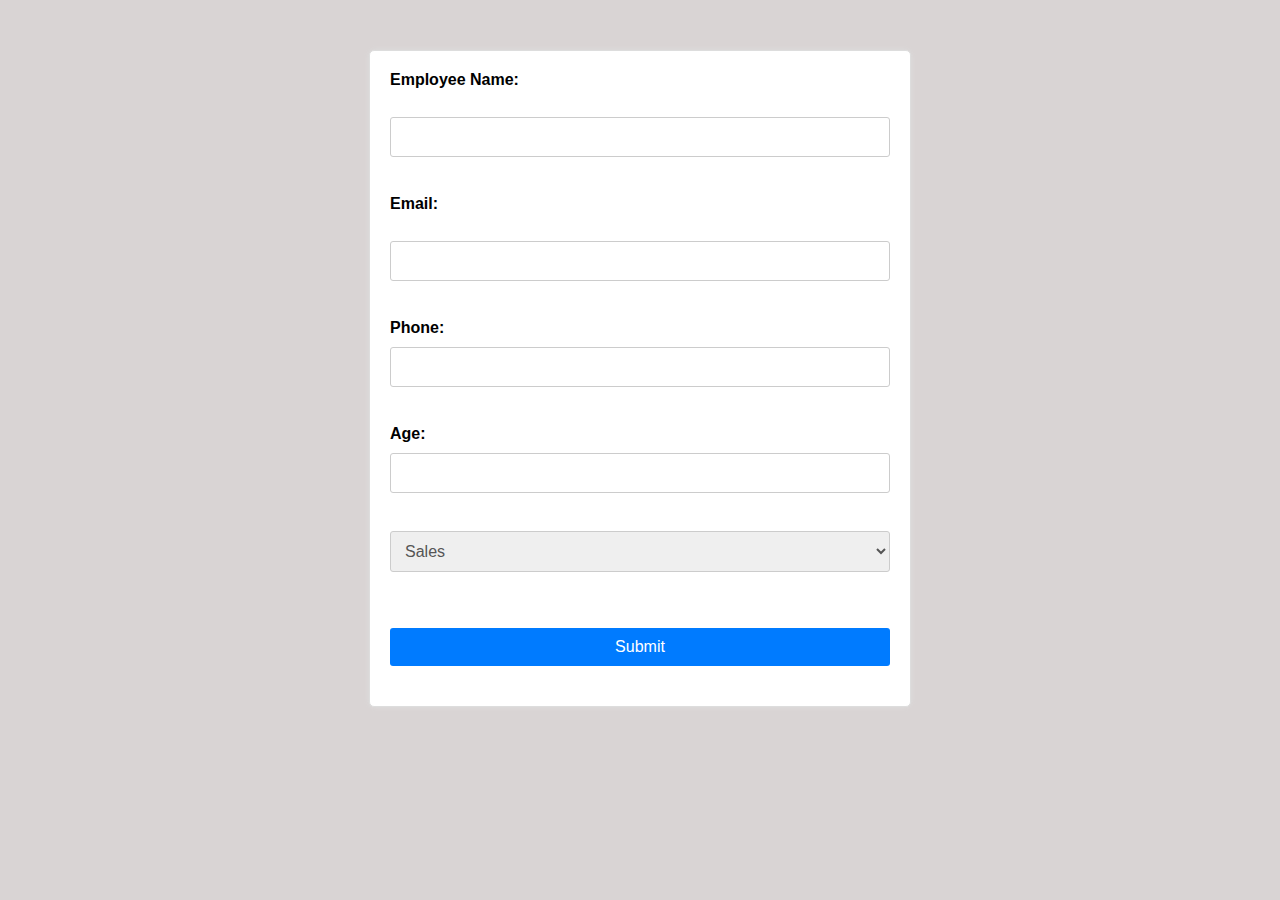
<file: Employeedetails/templates/form.html>
<!-- form.html -->
<!DOCTYPE html>
<html>
<head>
	<title>Form</title>
</head>
<body>
	<form method="POST" action="{{ url_for('form') }}">
		<label for="name">Employee Name:</label><br>
		<input type="text" name="name" required  ><br>

		<label for="email">Email:</label><br>
		<input type="email" name="email" required><br>

		<label for="phone">Phone:</label>
        <input type="tel"  name="phone"><br>

		<label for="age">Age:</label>
        <input type="age"  name="age"><br>

		<select id="department" name="department">
            <option value="Sales">Sales</option>
            <option value="Marketing">Marketing</option>
            <option value="Finance">Finance</option>
            <option value="IT">IT</option>
        </select><br><br>

		<input type="submit" value="Submit">
	</form>
</body>
</html>
<!DOCTYPE html>
<html>
<head>
	<title>Form</title>
	<style>
		body {
			background-color: #d9d4d4;
			font-family: Arial, sans-serif;
		}

		form {
			margin: 50px auto;
			padding: 20px;
			max-width: 500px;
			background-color: #fff;
			border: 1px solid #ddd;
			border-radius: 5px;
			box-shadow: 0 0 5px #ddd;
		}

		label {
			display: block;
			margin-bottom: 10px;
			font-weight: bold;
		}

		input, select {
			display: block;
			width: 100%;
			padding: 10px;
			border-radius: 3px;
			border: 1px solid #ccc;
			box-sizing: border-box;
			margin-bottom: 20px;
			font-size: 16px;
			color: #555;
		}

		input[type=submit] {
			background-color: #007bff;
			color: #fff;
			border: none;
			cursor: pointer;
			padding: 10px;
			font-size: 16px;
			border-radius: 3px;
			transition: background-color 0.2s ease-in-out;
		}

		input[type=submit]:hover {
			background-color: #0062cc;
		}
	</style>

<!-- form.html -->
<!DOCTYPE html>
<html>
<head>
	<title>Form</title>
	<style>
		.error-message {
			color: red;
			font-size: 14px;
			display: none;
		}
	</style>
</head>
</file>
